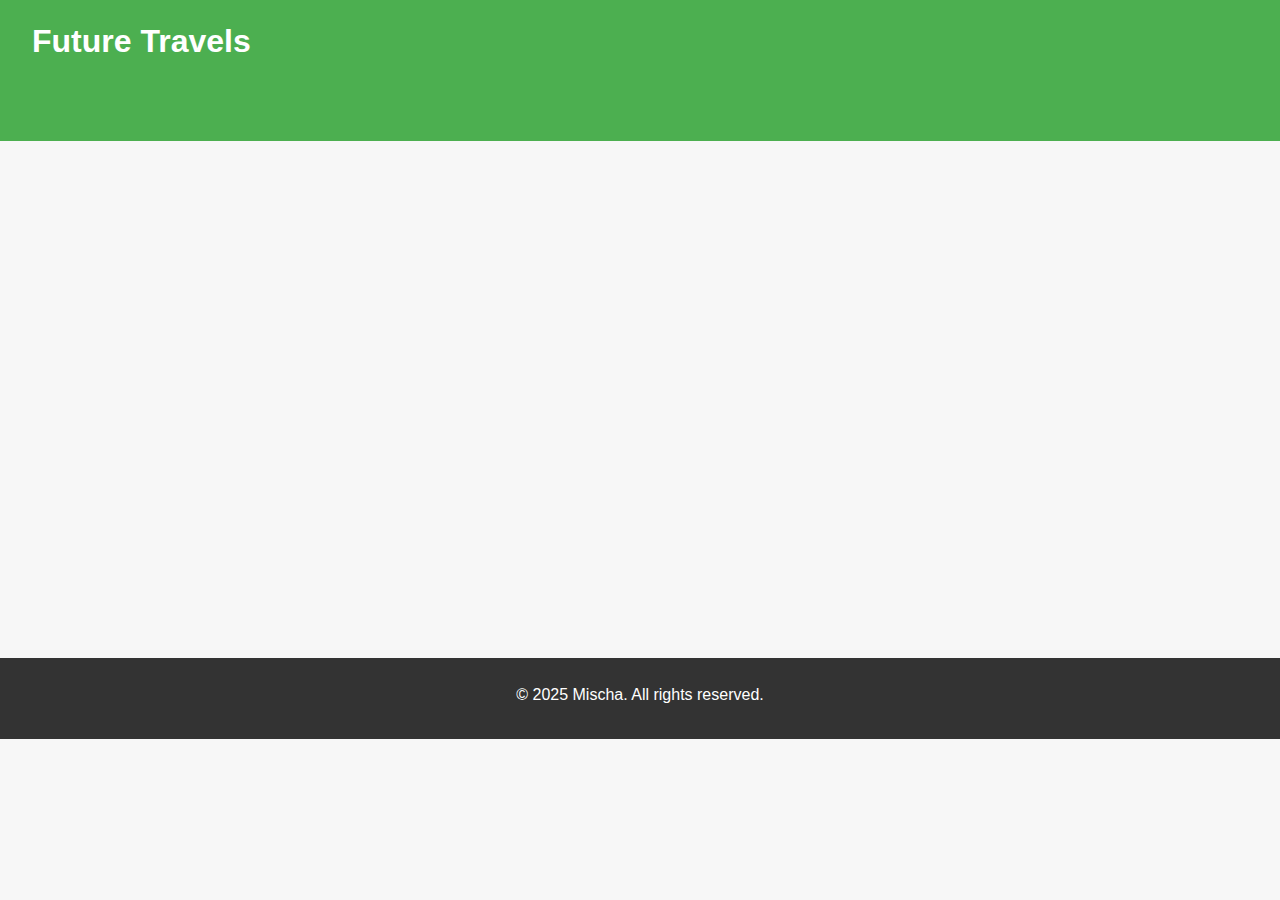
<file: index.html>
<!DOCTYPE html>
<html lang="en">
<head>
  <meta charset="UTF-8">
  <meta name="viewport" content="width=device-width, initial-scale=1.0">
  <title>Future Travels - Home</title>
  <link rel="stylesheet" href="style.css">
  <script defer src="script.js"></script>
</head>
<body>
  <header>
    <h1>Future Travels</h1>
    <nav>
      <ul class="nav-links">
        <li><a href="index.html">Home</a></li>
        <li><a href="blog.html">Blog</a></li>
        <li><a href="about.html">About</a></li>
        <li><a href="gallery.html">Gallery</a></li>
        <li><a href="contact.html">Contact</a></li>
      </ul>
      <button class="nav-toggle">☰</button>
    </nav>
  </header>

  <main>
    <section class="hero">
      <h2>Welcome to Future Travels</h2>
      <p>Sharing my adventures and travel plans, one story at a time.</p>
      <a href="blog.html" class="btn">Read My Blog</a>
    </section>

    <section class="featured-posts">
      <h2>Featured Destinations</h2>
      <ul>
        <li><a href="blog.html#balkans">Balkans: Slovenia & Croatia</a></li>
        <li><a href="blog.html#norway">Norway: Northern Lights in Tromsø</a></li>
      </ul>
    </section>
  </main>

  <footer>
    <p>&copy; 2025 Mischa. All rights reserved.</p>
  </footer>
</body>
</html>
</file>
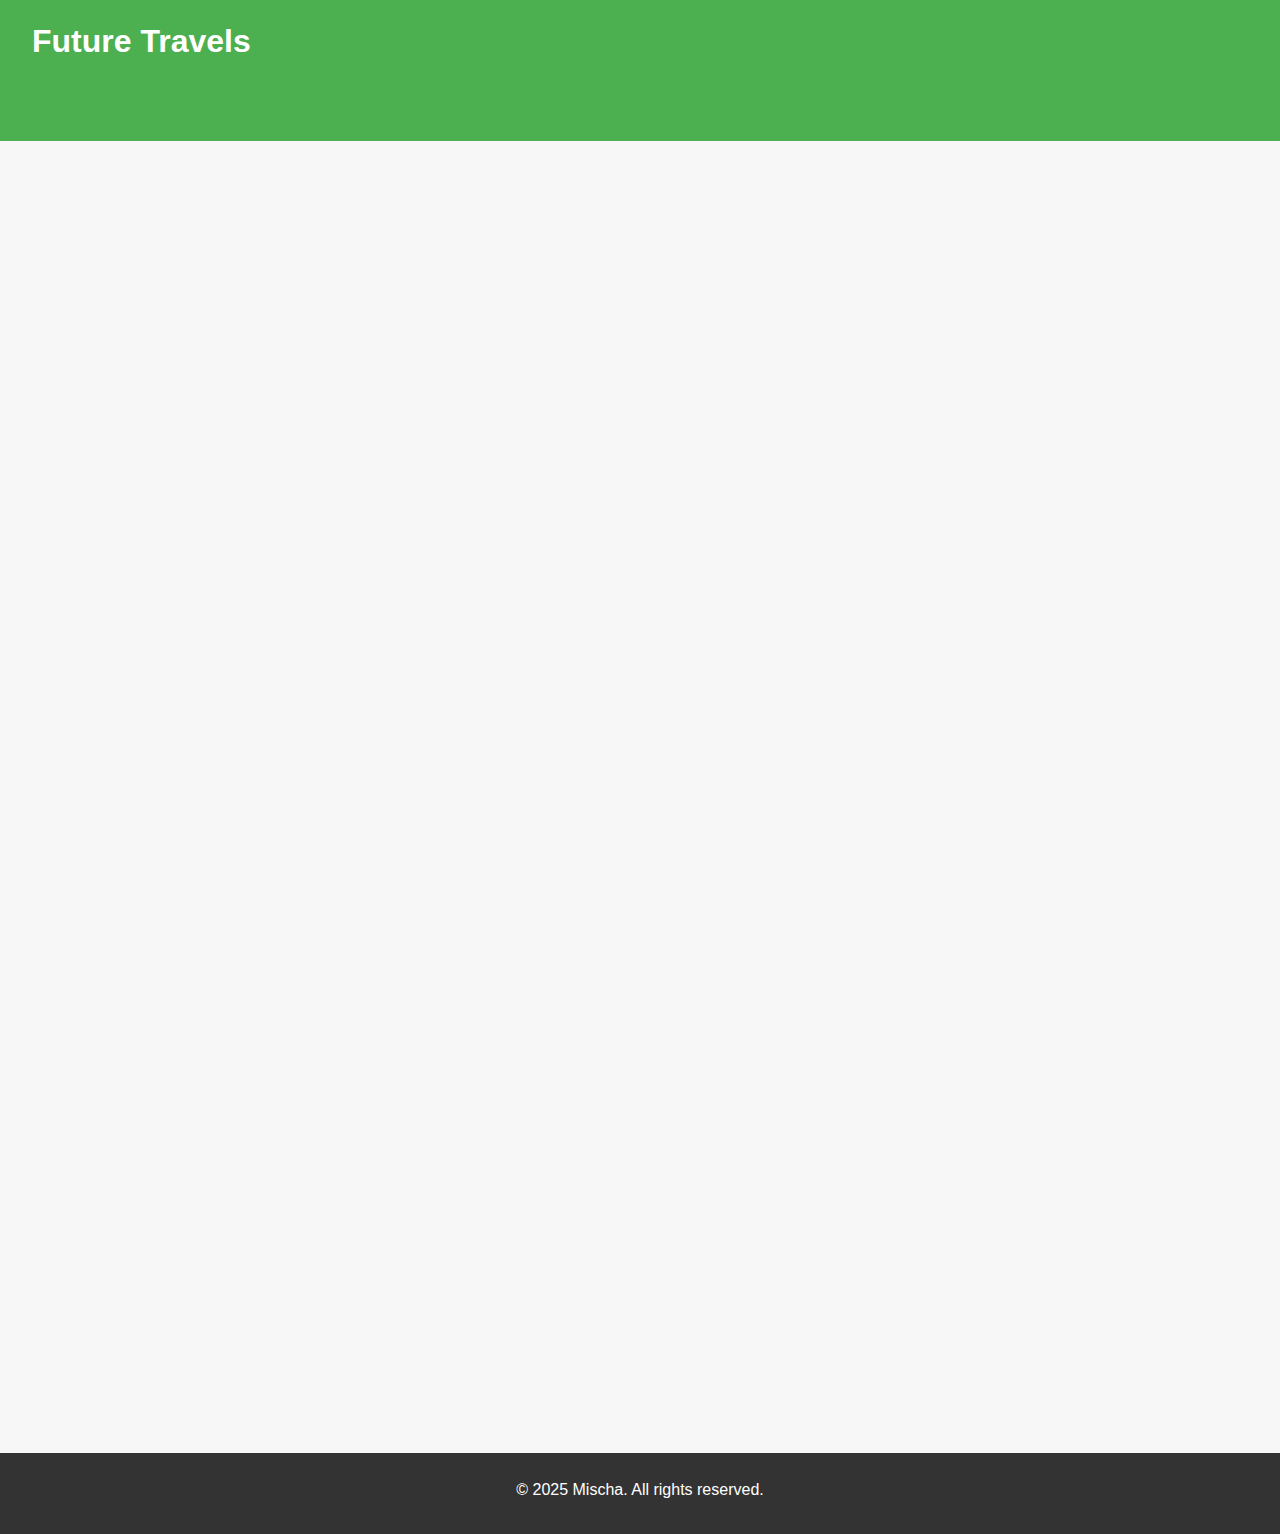
<file: blog.html>
<!DOCTYPE html>
<html lang="en">
<head>
  <meta charset="UTF-8">
  <meta name="viewport" content="width=device-width, initial-scale=1.0">
  <title>Future Travels - Blog</title>
  <link rel="stylesheet" href="style.css">
  <script defer src="script.js"></script>
</head>
<body>
  <header>
    <h1>Future Travels</h1>
    <nav>
      <ul class="nav-links">
        <li><a href="index.html">Home</a></li>
        <li><a href="blog.html">Blog</a></li>
        <li><a href="about.html">About</a></li>
        <li><a href="gallery.html">Gallery</a></li>
        <li><a href="contact.html">Contact</a></li>
      </ul>
      <button class="nav-toggle">☰</button>
    </nav>
  </header>

  <main>
    <article id="balkans">
      <h2>Balkans: Slovenia & Croatia</h2>
      <p>Back in 2019 before covid, I researched traveling to the Balkans ; I had settled on Slovenia because of Lake Bled and from comments on online that is a safe place for a lady/woman doing a solo trip. After covid, I did travel mostly in Africa for work and did an F1 trip to Abu Dhabi. Having done that, venturing out to Europe seems like the next adventure. I am not good with crowds; but I did have fun in Abu Dhabi during the F1 concerts. Slovenia seems like a Europe funnel entry for me as I begin this journey. I opted for Croatia as they are neighbours; and two stamps won't hurt my passport. These are just my thoughts that I am giving life to until they materialize. Because if you can see it in your mind; you can definitely bring it to life.</p> <br></p>
        Ohh.... and my name is Mischa. <br> for the purpose of this work.<br> my government name is not all that fun and mysterious. <h3>...and behold, my itinerary..</h3> <p> I am more a foodie but there is no evidence when you see in person. I don't know how to fast, I cannot be bothered to fast. My metabolism will not even allow it. It is fast like a Ferrari pit stop.</p> <br> this trip will be about food, photography and grapes since I don't do wine or alcohol. Oh yes, I will visit the vineyards to eat grapes with a massive smile on my face. Life is for the living.
      <section>
        <h3>📍 Places I Will Explore</h3>
        <ul>
          <li>Ljubljana - Farmers markets, bridges, riverside walks</li>
          <li>Lake Bled - Row to the island, capture sunrise reflections</li>
        </ul>
      </section>

      <section>
        <h3>📸 Experiences I want in my books</h3>
        <ul>
          <li>Eat fresh pastries, fruits, cheese, and grilled veggies</li>
          <li>Take golden hour photos in lakeside towns</li>
        </ul>
      </section>

      <section>
        <h3>Budget</h3>
        <p>Estimated cost: KES 275k–425k</p>
      </section>
    </article>

    <article id="norway">
      <h2>Norway: Northern Lights in Tromsø</h2>
      <p>Excited to explore Tromsø for the Northern Lights…</p>

      <section>
        <h3>📍 Places I Will Explore</h3>
        <ul>
          <li>Tromsø city center - Cozy cafés, colorful streets</li>
          <li>Fjellheisen Cable Car - Panoramic night views</li>
        </ul>
      </section>

      <section>
        <h3>📸 Experiences I want in my books</h3>
        <ul>
          <li>Watch the Northern Lights dance in the crisp Arctic air</li>
          <li>Photograph aurora over fjords and snowy rooftops</li>
        </ul>
      </section>

      <section>
        <h3>Budget</h3>
        <p>Estimated cost: KES 370k–500k</p>
      </section>
    </article>
  </main>

  <footer>
    <p>&copy; 2025 Mischa. All rights reserved.</p>
  </footer>
</body>
</html>
</file>
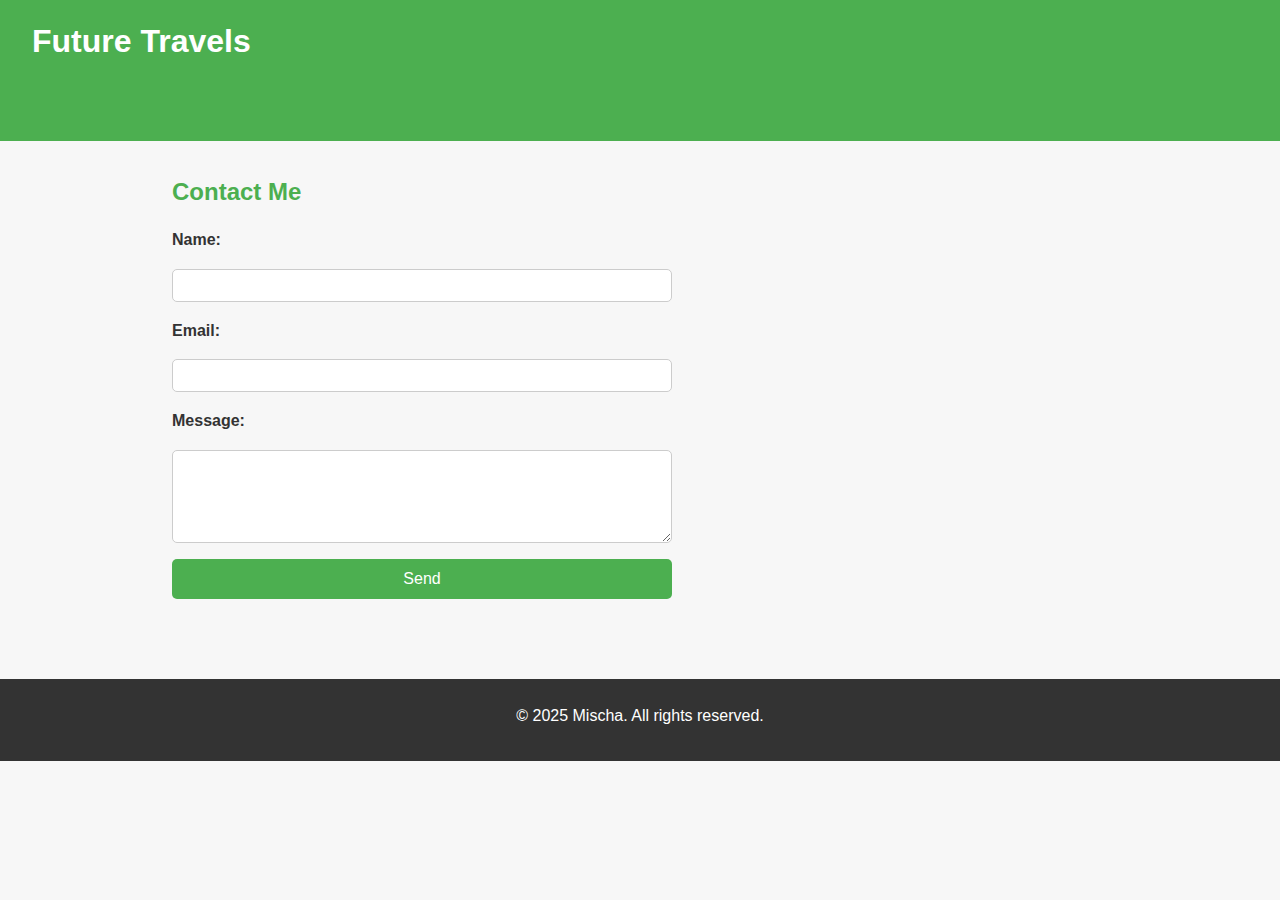
<file: contact.html>
<!DOCTYPE html>
<html lang="en">
<head>
  <meta charset="UTF-8">
  <meta name="viewport" content="width=device-width, initial-scale=1.0">
  <title>Future Travels - Contact</title>
  <link rel="stylesheet" href="style.css">
  <script defer src="script.js"></script>
</head>
<body>
  <header>
    <h1>Future Travels</h1>
    <nav>
      <ul class="nav-links">
        <li><a href="index.html">Home</a></li>
        <li><a href="blog.html">Blog</a></li>
        <li><a href="about.html">About</a></li>
        <li><a href="gallery.html">Gallery</a></li>
        <li><a href="contact.html">Contact</a></li>
      </ul>
      <button class="nav-toggle">☰</button>
    </nav>
  </header>

  <main>
    <h2>Contact Me</h2>
    <form id="contactForm">
      <label for="name">Name:</label>
      <input type="text" id="name" required>

      <label for="email">Email:</label>
      <input type="email" id="email" required>

      <label for="message">Message:</label>
      <textarea id="message" rows="5" required></textarea>

      <button type="submit">Send</button>
    </form>
    <p id="formMessage"></p>
  </main>

  <footer>
    <p>&copy; 2025 Mischa. All rights reserved.</p>
  </footer>
</body>
</html>
</file>
<file: style.css>
/* ================== Reset & Base Styles ================== */
* {
  margin: 0;
  padding: 0;
  box-sizing: border-box;
  font-family: Arial, sans-serif;
}

body {
  line-height: 1.6;
  background-color: #f7f7f7;
  color: #333;
}

/* ================== Header & Navigation ================== */
header {
  background: #4CAF50;
  color: #fff;
  padding: 1rem 2rem;
}

header h1 {
  margin-bottom: 0.5rem;
  font-size: 2rem;
}

nav {
  display: flex;
  justify-content: space-between;
  align-items: center;
}

nav ul {
  list-style: none;
  display: flex;
  gap: 1rem;
}

nav ul li a {
  color: #fff;
  text-decoration: none;
  font-weight: bold;
  transition: color 0.3s ease;
}

nav ul li a:hover {
  color: #ffeb3b;
}

.nav-toggle {
  display: none;
  background: #333;
  color: #fff;
  border: none;
  padding: 0.5rem 1rem;
  font-size: 1.2rem;
  cursor: pointer;
  border-radius: 5px;
}

/* ================== Main Content ================== */
main {
  padding: 2rem;
  max-width: 1000px;
  margin: auto;
}

h2 {
  color: #4CAF50;
  margin-bottom: 0.5rem;
}

h3 {
  color: #333;
  margin-top: 1rem;
}

p {
  margin: 0.5rem 0 1rem 0;
}

ul {
  margin-left: 1.5rem;
  margin-bottom: 1rem;
}

li {
  margin-bottom: 0.5rem;
}

/* ================== Hero Section ================== */
.hero {
  text-align: center;
  padding: 3rem 1rem;
  background: #e0f7fa;
  border-radius: 10px;
  margin-bottom: 2rem;
}

.hero h2 {
  font-size: 2rem;
  margin-bottom: 1rem;
}

.hero p {
  font-size: 1.2rem;
}

.hero .btn {
  display: inline-block;
  margin-top: 1rem;
  padding: 0.5rem 1rem;
  background: #4CAF50;
  color: #fff;
  text-decoration: none;
  border-radius: 5px;
  transition: transform 0.3s ease, background 0.3s ease;
}

.hero .btn:hover {
  background: #388E3C;
  transform: translateY(-3px);
}

/* ================== Gallery ================== */
.gallery {
  display: grid;
  grid-template-columns: repeat(auto-fit, minmax(200px, 1fr));
  gap: 1rem;
  margin-top: 1rem;
}

.gallery img {
  width: 100%;
  border-radius: 5px;
  transition: transform 0.5s ease, box-shadow 0.3s ease;
}

.gallery img:hover {
  transform: scale(1.08);
  box-shadow: 0 8px 15px rgba(0,0,0,0.3);
}

/* ================== Contact Form ================== */
form {
  display: flex;
  flex-direction: column;
  gap: 1rem;
  max-width: 500px;
  margin-top: 1rem;
}

form label {
  font-weight: bold;
}

form input, form textarea {
  padding: 0.5rem;
  border: 1px solid #ccc;
  border-radius: 5px;
  width: 100%;
}

form button {
  padding: 0.7rem 1rem;
  background: #4CAF50;
  color: #fff;
  border: none;
  font-size: 1rem;
  cursor: pointer;
  border-radius: 5px;
  transition: transform 0.3s ease, background 0.3s ease;
}

form button:hover {
  background: #388E3C;
  transform: translateY(-3px);
}

/* ================== Footer ================== */
footer {
  text-align: center;
  padding: 1rem 0;
  background: #333;
  color: #fff;
  margin-top: 2rem;
}

/* ================== Animations ================== */
/* Fade-in for main sections */
main section, article {
  opacity: 0;
  transform: translateY(20px);
  animation: fadeInUp 0.8s forwards;
  animation-delay: 0.2s;
}

@keyframes fadeInUp {
  to {
    opacity: 1;
    transform: translateY(0);
  }
}

/* Nav links fade-in */
nav ul li {
  opacity: 0;
  transform: translateY(-10px);
  animation: fadeInNav 0.5s forwards;
}

@keyframes fadeInNav {
  to {
    opacity: 1;
    transform: translateY(0);
  }
}

/* Buttons hover animation */
.btn, form button {
  transition: transform 0.3s ease, background 0.3s ease;
}

.btn:hover, form button:hover {
  transform: translateY(-3px);
}

/* ================== Responsive ================== */
@media (max-width: 768px) {
  nav ul {
    flex-direction: column;
    display: none;
    gap: 0;
    background: #4CAF50;
    width: 100%;
  }

  nav ul.active {
    display: flex;
  }

  nav ul li {
    padding: 1rem;
    text-align: center;
  }

  .nav-toggle {
    display: block;
  }
}

/* ================== About Section ================== */
.about {
  display: flex;
  align-items: center;
  justify-content: space-between;
  gap: 2rem;
  margin-top: 2rem;
  flex-wrap: wrap; 
}

.about-text {
  flex: 1;
  min-width: 280px;
}

.about-photo img {
  max-width: 300px;
  height: auto;
  border-radius: 15px;   
  object-fit: cover;
  box-shadow: 0 6px 12px rgba(0,0,0,0.2);
}

/* Responsive: stack on mobile */
@media (max-width: 768px) {
  .about {
    flex-direction: column-reverse; 
    text-align: center;
  }
  .about-photo img {
    max-width: 200px;
    margin-top: 1rem;
  }
}
</file>
